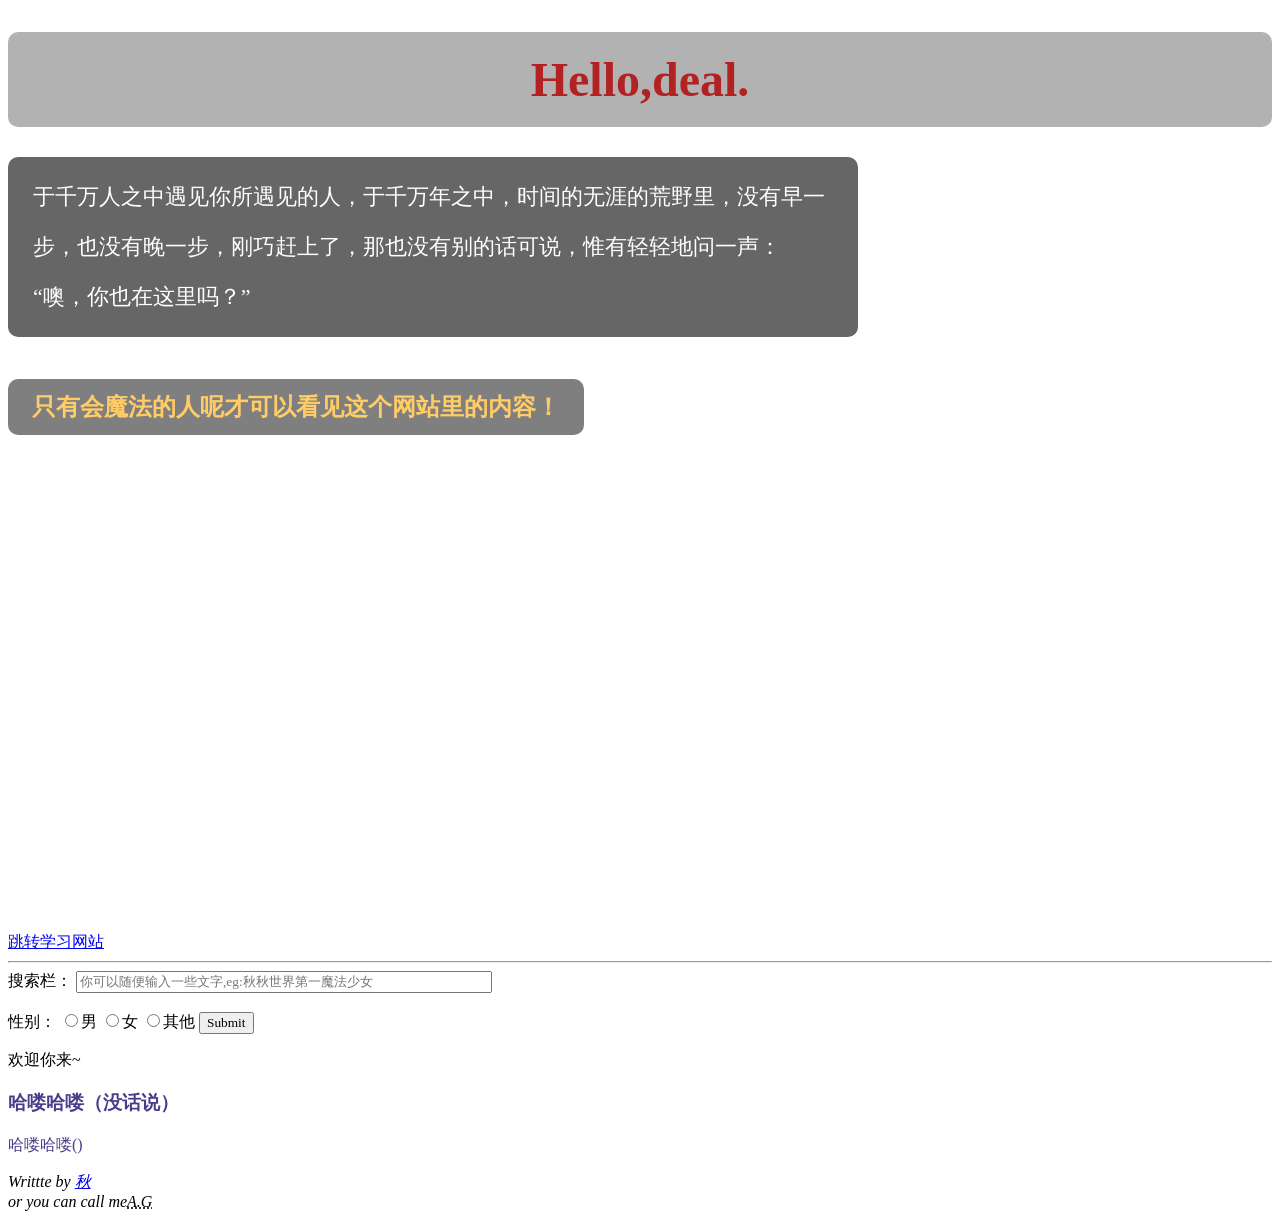
<file: 秋秋空间.html>
<!DOCTYPE html>
<html lang="zh-CN">
<head>
    <meta charset="UTF-8">
    <meta name="viewport" content="width=device-width, initial-scale=1.0, user-scalable=yes">
    <title>秋秋空间</title>
    <link rel="stylesheet" href="style.css">
</head>
<body>
    <!-- 背景图片 -->
     <div class="box1">
        <h1 style="color:firebrick;">Hello,deal.</h1>
        <p >于千万人之中遇见你所遇见的人，于千万年之中，时间的无涯的荒野里，没有早一步，也没有晚一步，刚巧赶上了，那也没有别的话可说，惟有轻轻地问一声：“噢，你也在这里吗？”</p>
        <h2>只有会魔法的人呢才可以看见这个网站里的内容！</h2>
     </div>
    <a href="https://www.bilibili.com/">跳转学习网站</a>
    <hr>
        <form>
            <span>
                搜索栏：
            </span>
            <input type="text" placeholder="你可以随便输入一些文字,eg:秋秋世界第一魔法少女"size="50"><br><br>
            <label for="">性别：</label>
            <label > 
                <input type="radio" name="gender" value="male">男
            </label>
            <label >
                <input type="radio" name="gender" value="female">女
            </label>
            <label >
                <input type="radio" name="gender" value="other">其他
            </label>

            <input type="submit">
         </form>
    
    <!-- 页面主要内容区域 —— 完全空的模板，可随意填充 -->
            <div class="nav">
                <p>欢迎你来~</p>
            </div>
    <div class="content">
        <h3 style="color: darkslateblue;">哈喽哈喽（没话说）</h3>
        <p style="color: darkslateblue;">哈喽哈喽()</p>
    </div>
    
    <address>
        Writtte by <a href="https://user.qzone.qq.com/3245964785/main">秋</a><br>
        or you can call me<abbr title="Astraia·Gale">A.G</abbr>
    </address>  
    <div class="container">
        <!-- 这里可以添加任何HTML元素，例如标题、段落、组件等 -->
        <!-- 当前为空，保持干净起始点 -->
    </div>

    <!-- 如果需要JavaScript，请在此处或使用defer属性添加脚本 -->
    <script>
        // 可选: 轻量占位log，不干扰任何开发。可以删除或替换为实际代码。
        (function() {
            // 让开发者知道模板已就绪 (可安全删除)
            if (window.console && console.log) {
                console.log("空白模板已加载 — 请开始您的创作");
            }
        })();

    </script>
</body>
</html>
</file>
<file: style.css>
*{
            font-family: KaiTi;
        }
        .box1
        {position: relative;
        width: 100%;
        height: 100vh;
        background-image: url('https://github.com/AstaiaGale/-/blob/main/%E6%98%9F%E7%A9%BA%E7%85%A7%E7%89%87.jpg?raw=true');
        background-size: cover;
        background-position: 50%;

        }
        /* 让文字更清楚 */
        .box1 h1 {
            color: pink;
            background-color: rgba(0, 0, 0, 0.5);
            display: block;
            text-align: center;      /* 水平居中 */
            font-size: 48px;         /* 字体变大 */
            padding: 20px 30px;
            border-radius: 10px;
            margin-bottom: 30px;
        }

        /* 段落（第二、三行）：向左靠齐 + 清晰颜色 */
        .box1 p {
            line-height: 50px;
            color: #fff;              /* 白色，更清晰 */
            background-color: rgba(0, 0, 0, 0.6);  /* 背景更深一点，字更清楚 */
            padding: 15px 25px;
            border-radius: 10px;
            max-width: 800px;
            font-size: 22px;          /* 段落字体也稍微放大 */
            text-align: left;         /* 向左靠齐 */
            font-weight: 500;         /* 字重稍微加粗 */
        }

        .box1 h2 {
            color: #ffcc66;            /* 暖黄色，清晰好看 */
            background-color: rgba(0, 0, 0, 0.5);
            display: inline-block;
            padding: 12px 24px;
            border-radius: 10px;
            font-size: 24px;
            margin-top: 20px;
        }
        /* 给文字加上毛玻璃效果 */
        .box1 h1, .box p, .box h2, .box form, .box .nav p {
            backdrop-filter: blur(10px);  /* 背景虚化程度，数值越大越模糊 */
            background-color: rgba(0, 0, 0, 0.3);  /* 半透明黑底，让字更清楚 */
        }

       /* .box h1{background-color: darkslategrey;
           display: inline-block;
           padding: 50px;
           margin: 100px;

        }
        .box p{color: purple;
            font-size: 26px;}
        h2{color: aqua; */
</file>
